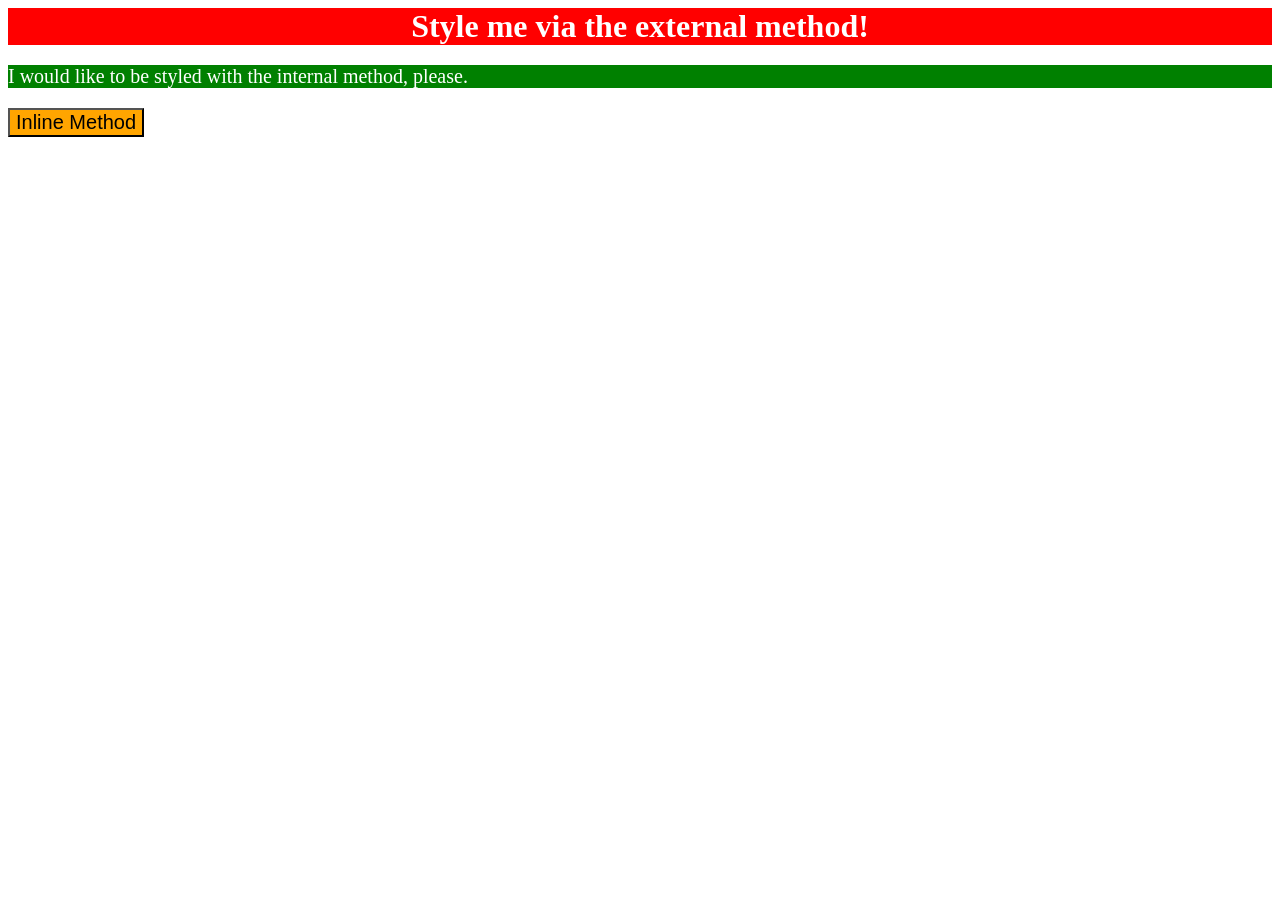
<file: foundations/intro-to-css/01-css-methods/index.html>
<!DOCTYPE html>
<html lang="en">
  <head>
    <link rel="stylesheet" href="estilo.css">
    <meta charset="UTF-8">
    <meta http-equiv="X-UA-Compatible" content="IE=edge">
    <meta name="viewport" content="width=device-width, initial-scale=1.0">
    <title>Methods for Adding CSS</title>
  </head>
  <style>
    p {
      background-color: green;
      color: white;
      font-size : 20px;
    }
    
  </style>
  <body>
    <div>Style me via the external method!</div>
    <p>I would like to be styled with the internal method, please.</p>
    <button style="background-color: orange; font-size: 20px;">Inline Method</button>
  </body>
</html>
</file>
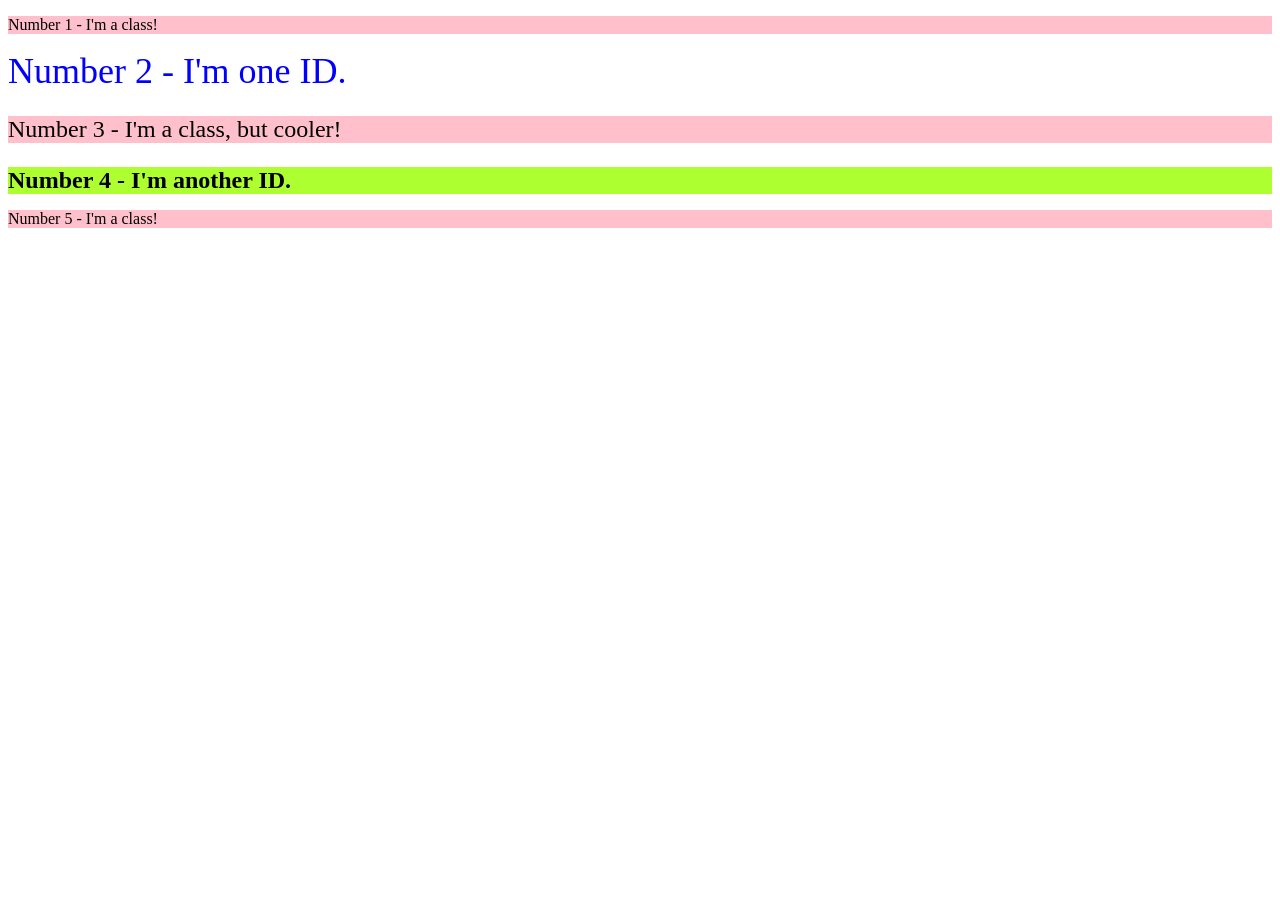
<file: foundations/intro-to-css/02-class-id-selectors/index.html>
<!DOCTYPE html>
<html lang="en">
  <head>
    <meta charset="UTF-8">
    <meta http-equiv="X-UA-Compatible" content="IE=edge">
    <meta name="viewport" content="width=device-width, initial-scale=1.0">
    <title>Class and ID Selectors</title>
    <link rel="stylesheet" href="style.css">
  </head>
  <body>
    <p class="impar">Number 1 - I'm a class!</p>
    <div class="segundo">Number 2 - I'm one ID.</div>
    <p class="impar terceiro">Number 3 - I'm a class, but cooler!</p>
    <div class="quarto">Number 4 - I'm another ID.</div>
    <p class="impar">Number 5 - I'm a class!</p>
  </body>
</html>
</file>
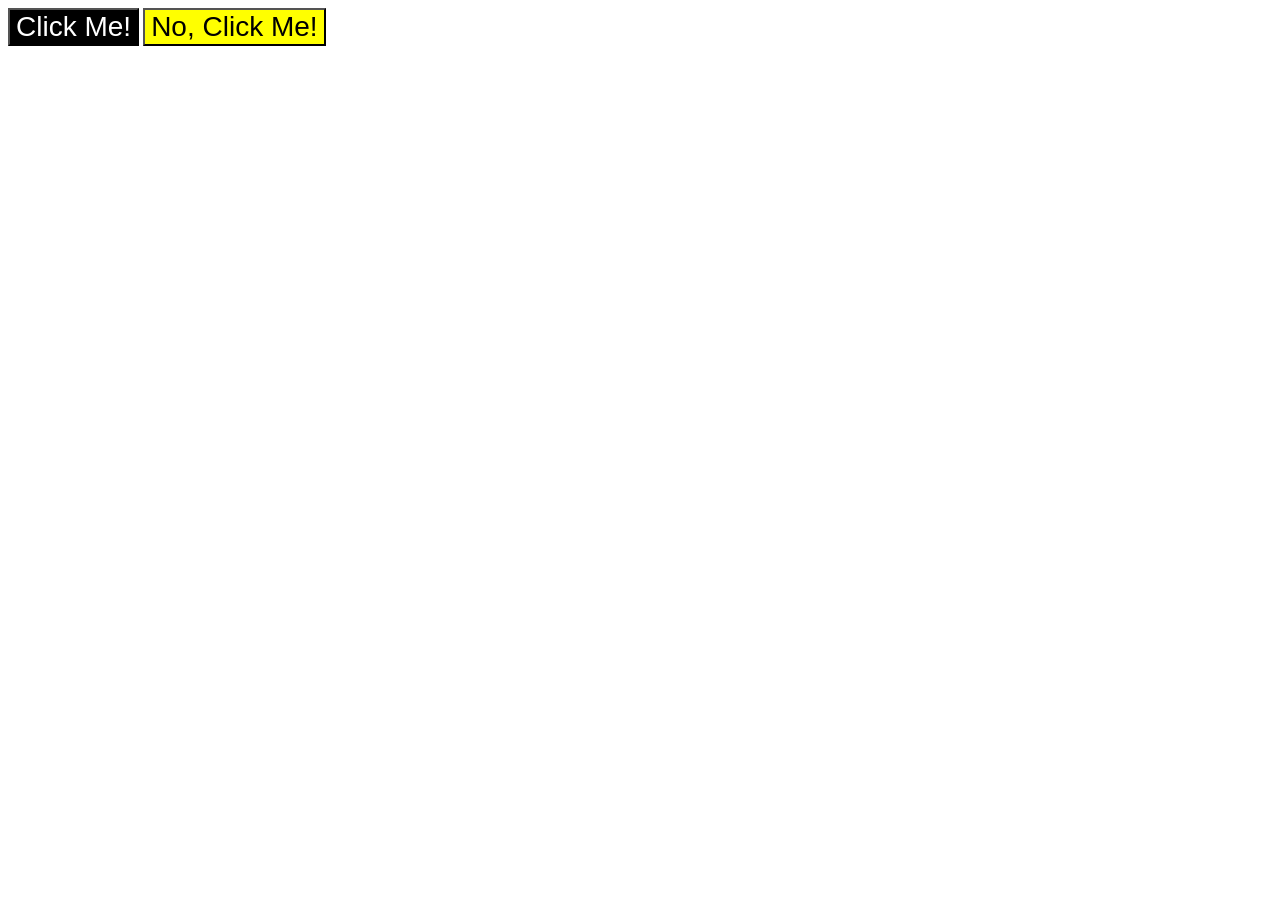
<file: foundations/intro-to-css/03-grouping-selectors/index.html>
<!DOCTYPE html>
<html lang="en">
  <head>
    <meta charset="UTF-8">
    <meta http-equiv="X-UA-Compatible" content="IE=edge">
    <meta name="viewport" content="width=device-width, initial-scale=1.0">
    <title>Grouping Selectors</title>
    <link rel="stylesheet" href="style.css">
  </head>
  <body>
    <button class="primeiro ambos">Click Me!</button>
    <button class="segundo ambos">No, Click Me!</button>
  </body>
</html>
</file>
<file: foundations/intro-to-css/01-css-methods/estilo.css>
div{
  background-color: red;
  color: white;
  text-align: center;
  font-size: 32px;
  font-weight: bold;
  ;
}
</file>
<file: foundations/intro-to-css/02-class-id-selectors/style.css>
.impar {
  background-color: pink;
  font-family: "Verdana, DejaVu Sans, sans-serif";
}

.segundo {
  color:rgb(0, 0, 255);
  font-size: 36px;
}

.terceiro {
  font-size: 24px;
}

.quarto {
  background-color: greenyellow;
  font-size: 24px;
  font-weight: bold;
}
</file>
<file: foundations/intro-to-css/03-grouping-selectors/style.css>
.primeiro {
  background-color: black;
  color:white
}

.segundo {
  background-color: yellow;
}

.primeiro, .segundo {
  font-family: Helvetica, 'Times New Roman', sans-serif;
  font-size: 28px;
}
</file>
